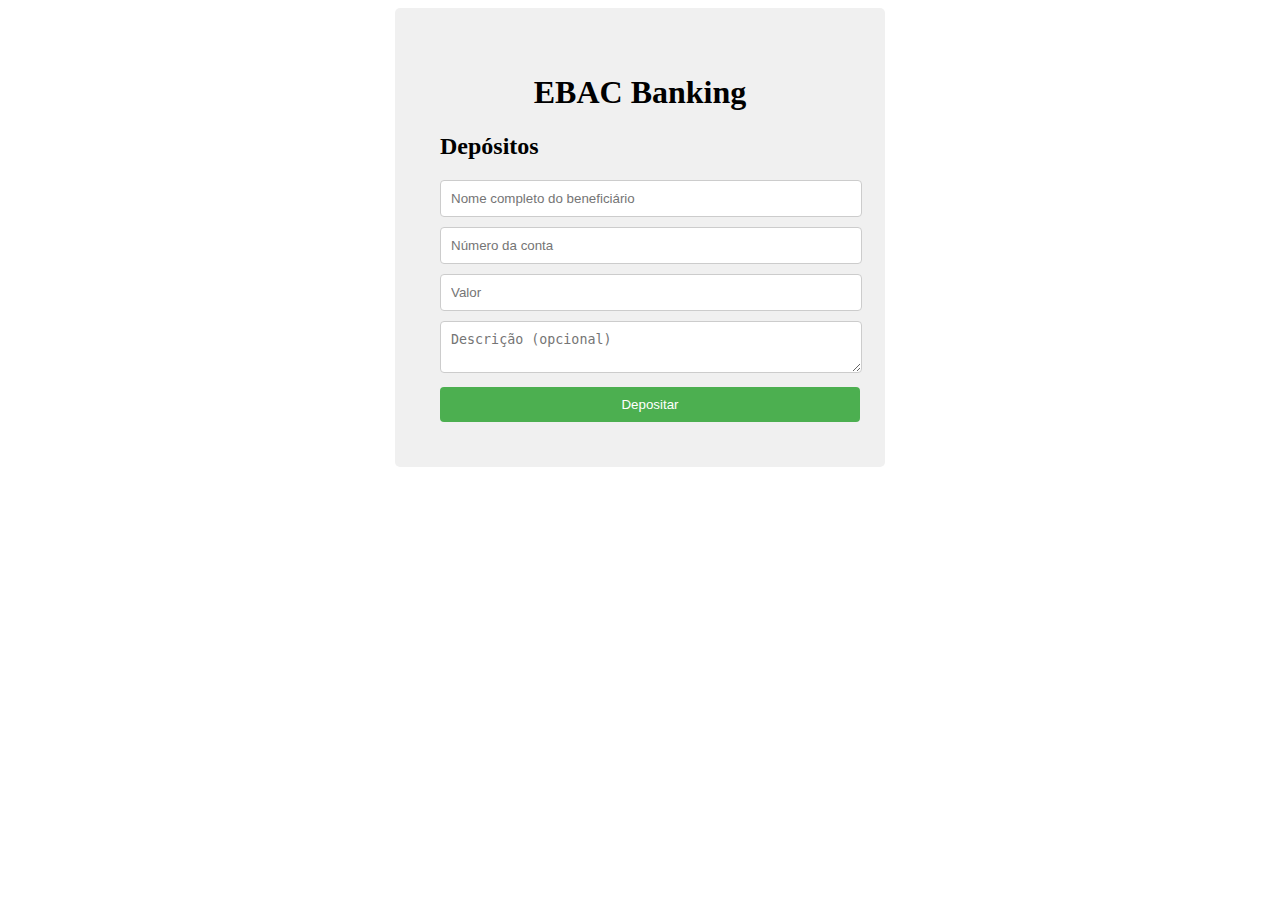
<file: Exercício1/index.html>
<!DOCTYPE html>
<html lang="en">
<head>
    <meta charset="UTF-8">
    <meta http-equiv="X-UA-Compatible" content="IE=edge">
    <meta name="viewport" content="width=device-width, initial-scale=1.0">
    <title>HTML com JS</title>
    <link rel="stylesheet" href="./main.css">
</head>
<body>
    <div class="container">
        <h1>EBAC Banking</h1>
        <h2>Depósitos</h2>
        <form id="form-deposito">
            <input type="text" id="nome-beneficiario" required placeholder="Nome completo do beneficiário">
            <p class="error-message">
                O nome precisa ser completo
            </p>
            <input type="number" id="numero-conta" required placeholder="Número da conta">
            <input type="number" id="valor-deposito" required placeholder="Valor">
            <textarea placeholder="Descrição (opcional)" id="descricao"></textarea>
            <button id="btn-depositar" type="submit">Depositar</button>
        </form>
        <p class="success-message"></p>
    </div>
    <script src="./main.js"></script>
</body>
</html>
</file>
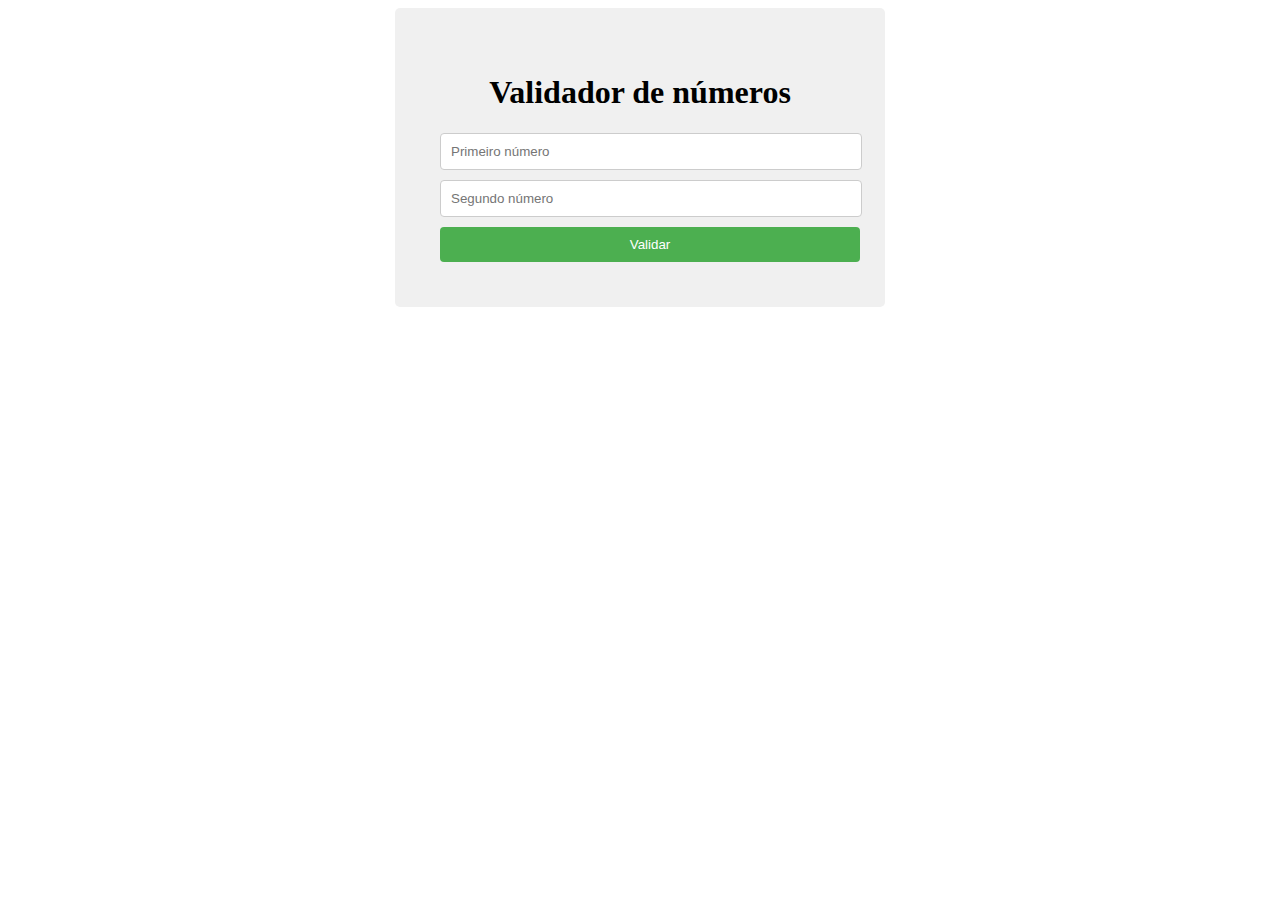
<file: Trabalho/index.html>
<!DOCTYPE html>
<html lang="en">
<head>
    <meta charset="UTF-8">
    <meta http-equiv="X-UA-Compatible" content="IE=edge">
    <meta name="viewport" content="width=device-width, initial-scale=1.0">
    <title>HTML com JS</title>
    <link rel="stylesheet" href="./main.css">
</head>
<body>
    <div class="container">
        <h1>Validador de números</h1>
        <form id="form-numeros">
            <input type="number" id="p-numero" required placeholder="Primeiro número">
            <input type="number" id="s-numero" required placeholder="Segundo número">
            <p class="error-message">
                O segundo número precisa ser maior que o primeiro número
            </p>
            <button id="btn-validar" type="submit">Validar</button>
        </form>
        <p class="success-message"></p>
    </div>
    <script src="./main.js"></script>
</body>
</html>
</file>
<file: Exercício1/main.css>
/*------------------------------------------------------------------------- Classes -------------------------------------------------------------------------*/
.container {
    max-width: 400px;
    margin: 0 auto;
    padding: 45px;
    background-color: #f0f0f0;
    border-radius: 5px;
}

.success-message {
    background-color: #45a049;
    padding: 16px;
    color: #fff;
    width: 97%;
    display: none;
}

.error-message{
    background-color: #cf0a0a;
    padding: 8px;
    color: #fff;
    font-size: 12px;
    margin-bottom: 8px;
    width: 97%;
    display: none;
}

input.error {
    color: red;
    border-color: red;
    outline-color: red;
}

/*------------------------------------------------------------------------- Elementos -------------------------------------------------------------------------*/

h1 {
    text-align: center;
}

h2 {
    margin-top: 20px;
}

form {
    margin-top: 20px;
}

input[type="text"],
input[type="number"],
textarea {
    width: 100%;
    padding: 10px;
    margin-bottom: 10px;
    border: 1px solid #ccc;
    border-radius: 4px;
}

button {
    display: block;
    width: 105%;
    padding: 10px;
    background-color: #4caf50;
    color: #fff;
    border: none;
    border-radius: 4px;
    cursor: pointer;
}

button:hover {
    background-color: #45a049;
}
</file>
<file: Trabalho/main.css>
/*------------------------------------------------------------------------- Classes -------------------------------------------------------------------------*/
.container {
    max-width: 400px;
    margin: 0 auto;
    padding: 45px;
    background-color: #f0f0f0;
    border-radius: 5px;
}

.success-message {
    background-color: #45a049;
    padding: 16px;
    color: #fff;
    width: 97%;
    display: none;
}

.error-message{
    background-color: #cf0a0a;
    padding: 8px;
    color: #fff;
    font-size: 12px;
    margin-bottom: 8px;
    width: 97%;
    display: none;
}

input.error {
    color: red;
    border-color: red;
    outline-color: red;
}

/*------------------------------------------------------------------------- Elementos -------------------------------------------------------------------------*/

h1 {
    text-align: center;
}

form {
    margin-top: 20px;
}

input[type="text"],
input[type="number"],
textarea {
    width: 100%;
    padding: 10px;
    margin-bottom: 10px;
    border: 1px solid #ccc;
    border-radius: 4px;
}

button {
    display: block;
    width: 105%;
    padding: 10px;
    background-color: #4caf50;
    color: #fff;
    border: none;
    border-radius: 4px;
    cursor: pointer;
}

button:hover {
    background-color: #45a049;
}
</file>
